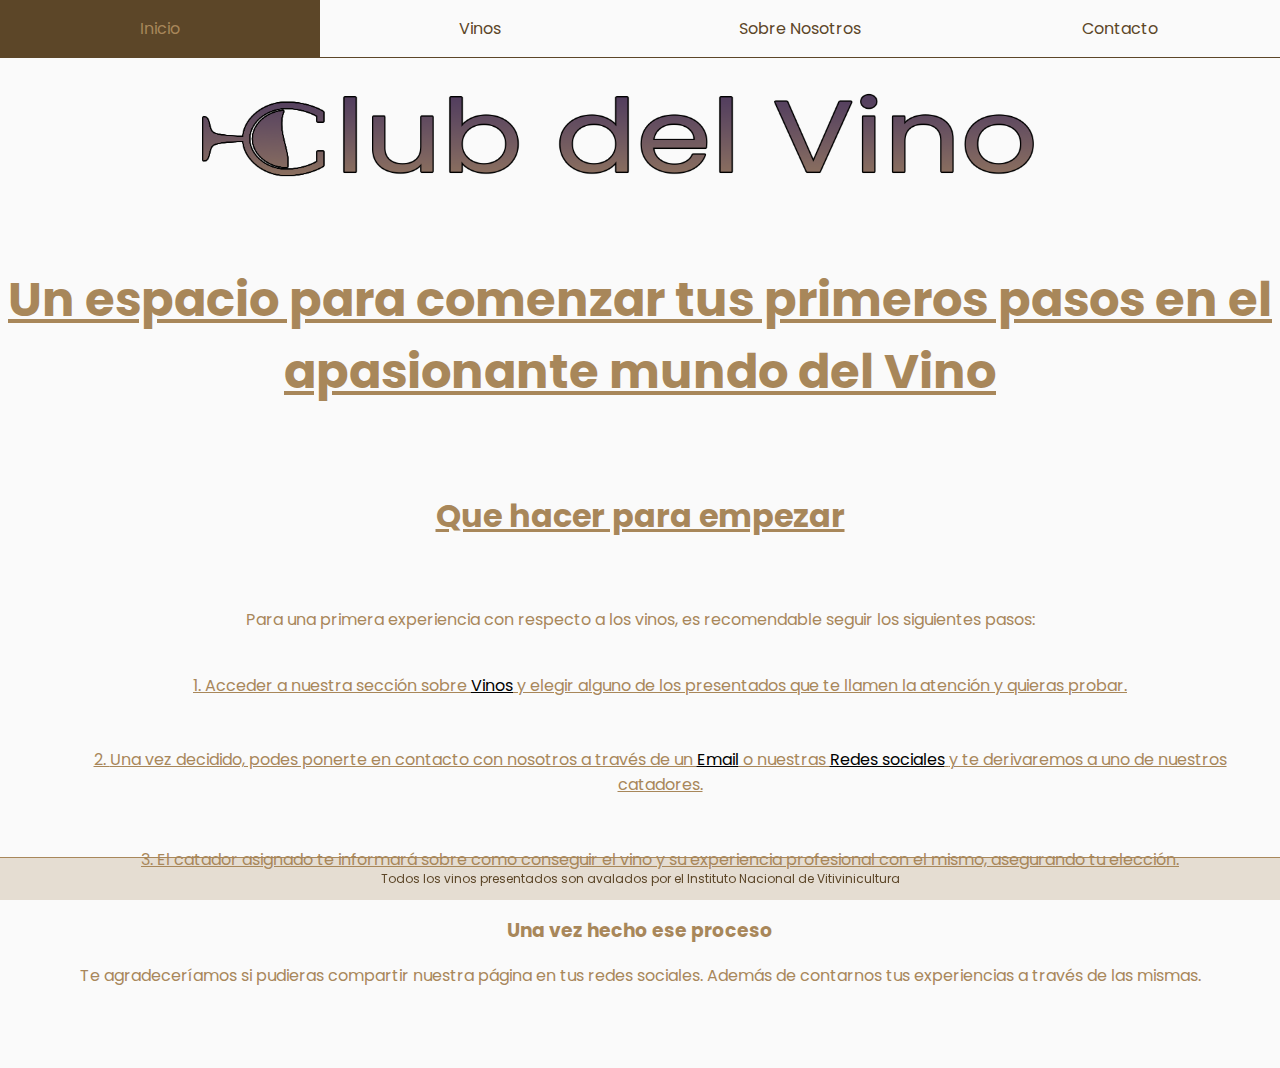
<file: index.html>
<!DOCTYPE html>
<html lang="en">

<head>
  <meta charset="UTF-8">
  <meta http-equiv="X-UA-Compatible" content="IE=edge">
  <meta name="viewport" content="width=device-width, initial-scale=1.0">
  <link rel="shortcut icon" href="data/img/favicon/wine-solid-24.png" type="image/x-icon">
  <link rel="stylesheet" href="css/style.css">
  
  <title>CaC Grupo6</title>
</head>

<body>

  <nav class='top-nav'>
    <a class='top-nav top-nav-active' href='index.html'>Inicio</a>
    <a class='top-nav' href='vinos.html'>Vinos</a>
    <a class='top-nav' href='sobrenosotros.html'>Sobre Nosotros</a>
    <a class='top-nav' href='contacto.html'>Contacto</a>
  </nav>
  </nav>

  <div class="index-body-main">
    <!-- <h1>Bienvenido a nuestro sitio</h1> -->
    <img src="data/img/home/home-title.png" alt="">
    <h1>Un espacio para comenzar tus primeros pasos en el apasionante mundo del Vino</h1>
    <br>
    <h2>Que hacer para empezar</h2>
    <br>
    <div class="index-starting">
      <p>Para una primera experiencia con respecto a los vinos, es recomendable seguir los siguientes pasos:</p>
      <ol>
        <li>Acceder a nuestra sección sobre <a href="vinos.html">Vinos</a> y elegir alguno de los presentados que te llamen la atención y quieras probar.</li>
        <li>Una vez decidido, podes ponerte en contacto con nosotros a través de un <a href="contacto.html">Email</a> o nuestras <a href="sobrenosotros.html#aboutus-socials">Redes sociales</a> <a href=""></a> y te derivaremos a uno de nuestros catadores.</li>
        <li>El catador asignado te informará sobre como conseguir el vino y su experiencia profesional con el mismo, asegurando tu elección.</li>
      </ol>
    <h3>Una vez hecho ese proceso</h3>
    <p>Te agradeceríamos si pudieras compartir nuestra página en tus redes sociales. Además de contarnos tus experiencias a través de las mismas.</p>
    </div>

  </div>
  <footer>
    <p>
      Todos los vinos presentados son avalados por el Instituto Nacional de Vitivinicultura
    </p>
  </footer>

</body>

</html>
</file>
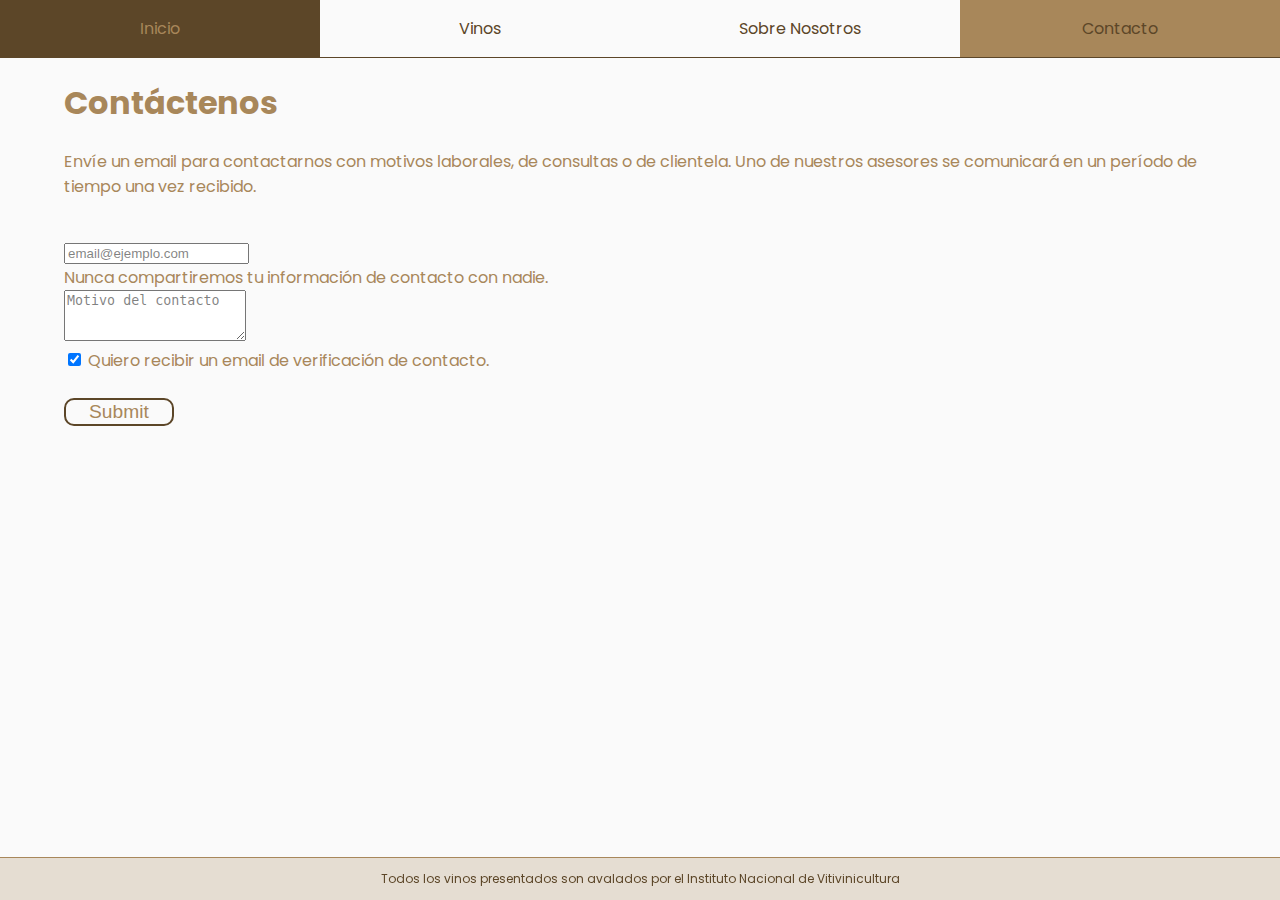
<file: contacto.html>
<!DOCTYPE html>
<html lang="es">
<head>
    <meta charset="UTF-8">
    <meta http-equiv="X-UA-Compatible" content="IE=edge">
    <meta name="viewport" content="width=device-width, initial-scale=1.0">
    <title>CaC Grupo6</title>
    <link href="https://cdn.jsdelivr.net/npm/bootstrap@5.3.0-alpha3/dist/css/bootstrap.min.css" rel="stylesheet" integrity="sha384-KK94CHFLLe+nY2dmCWGMq91rCGa5gtU4mk92HdvYe+M/SXH301p5ILy+dN9+nJOZ" crossorigin="anonymous">
    <link rel="stylesheet" href="css/style.css">
    <link rel="shortcut icon" href="data/img/favicon/wine-solid-24.png" type="image/x-icon">

</head>
<body>
      <nav class='top-nav'>
        <a class='top-nav' href='index.html'>Inicio</a>
        <a class='top-nav' href='vinos.html'>Vinos</a>
        <a class='top-nav' href='sobrenosotros.html'>Sobre Nosotros</a>
        <a class='top-nav top-nav-active' href='contacto.html'>Contacto</a></nav>
      </nav>
      <div id="ContContacto">
        <form action="index.html" name="contactForm" class="contactForm" onsubmit="return validateForm()">
          <div>
            <h1>Contáctenos</h1>
            <p>
              Envíe un email para contactarnos con motivos laborales, de consultas o de clientela. Uno de nuestros asesores se comunicará en un período de tiempo una vez recibido.
            </p>
          </div>
          <br>
          <div class="mb-3">
            <input type="text" class="form-control" aria-describedby="contactEmail" placeholder="email@ejemplo.com" name="contactEmail">
            <div id="contactEmail" class="form-text">Nunca compartiremos tu información de contacto con nadie.</div>
          </div>
          <div class="mb-3">
            <textarea class="form-control" id="contactFormControlTextarea" rows="3" placeholder="Motivo del contacto" name="contactSubject"></textarea>
          </div>
          <div class="form-check">
            <input class="form-check-input" type="checkbox" value="" id="flexCheckChecked" checked name="contactCheckboxEmail">
            <label class="form-check-label" for="flexCheckChecked">Quiero recibir un email de verificación de contacto.</label>
          </div>
          <br>
          <button type="submit" id="submit-button">Submit</button>
        </form>
      </div>

      <footer>
        <p>
          Todos los vinos presentados son avalados por el Instituto Nacional de Vitivinicultura
        </p>
      </footer>
      
    <script src="https://cdn.jsdelivr.net/npm/bootstrap@5.3.0-alpha3/dist/js/bootstrap.bundle.min.js" integrity="sha384-ENjdO4Dr2bkBIFxQpeoTz1HIcje39Wm4jDKdf19U8gI4ddQ3GYNS7NTKfAdVQSZe" crossorigin="anonymous"></script>
    <script src="js/formControl.js"></script>
</body>
</html>
</file>
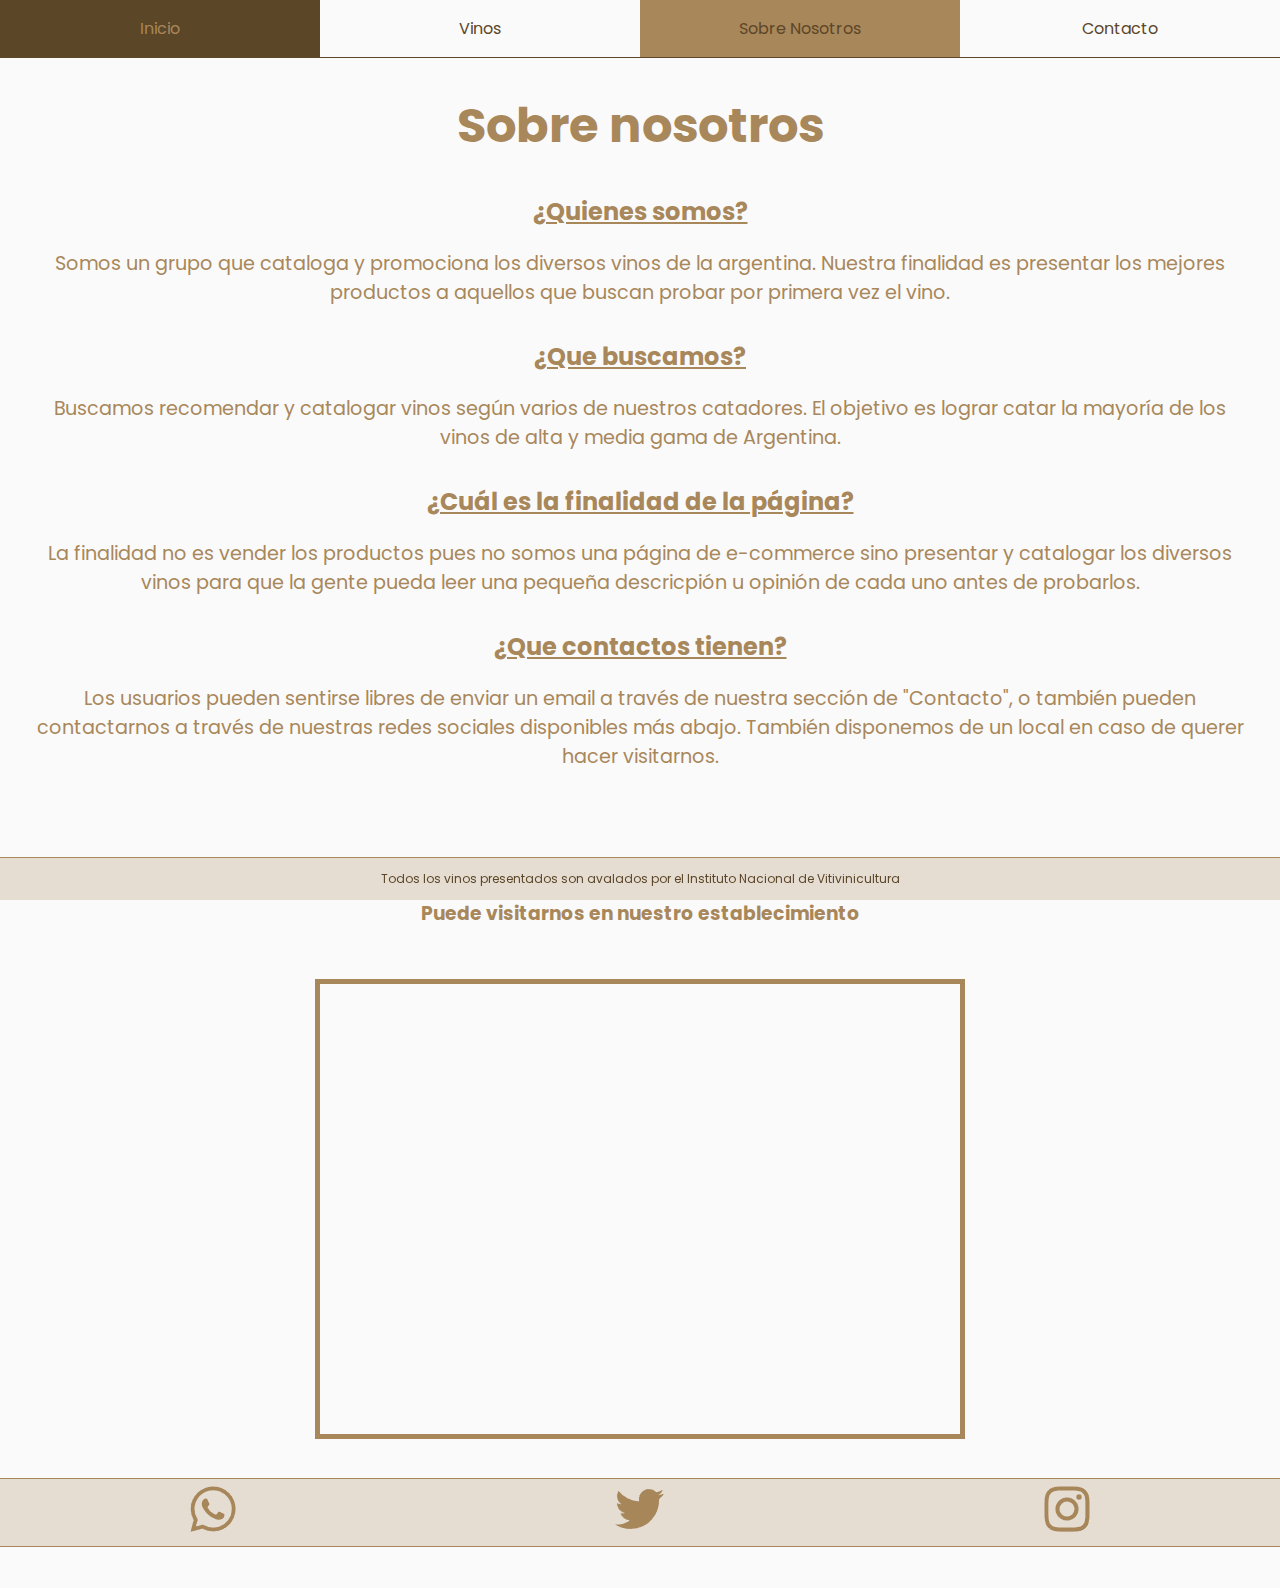
<file: sobrenosotros.html>
<!DOCTYPE html>
<html lang="es">
<head>
    <meta charset="UTF-8">
    <meta http-equiv="X-UA-Compatible" content="IE=edge">
    <meta name="viewport" content="width=device-width, initial-scale=1.0">

    <link rel="stylesheet" href="css/style.css">
    <link rel="shortcut icon" href="data/img/favicon/wine-solid-24.png" type="image/x-icon">

    <title>CaC Grupo6</title>
</head>
<body>
    <nav class='top-nav'>
        <a class='top-nav' href='index.html'>Inicio</a>
        <a class='top-nav' href='vinos.html'>Vinos</a>
        <a class='top-nav top-nav-active' href='sobrenosotros.html'>Sobre Nosotros</a>
        <a class='top-nav' href='contacto.html'>Contacto</a></nav>
    </nav>

    <div class="aboutus-main-body">
        <h1>Sobre nosotros</h1>

        <div class="aboutus-question">
            <h2>¿Quienes somos?</h2>
            <p>Somos un grupo que cataloga y promociona los diversos vinos de la argentina. Nuestra finalidad es presentar los mejores productos a aquellos que buscan probar por primera vez el vino.</p>
        </div>

        <div class="aboutus-question">
            <h2>¿Que buscamos?</h2>
            <p>Buscamos recomendar y catalogar vinos según varios de nuestros catadores. El objetivo es lograr catar la mayoría de los vinos de alta y media gama de Argentina.</p>
        </div>

        <div class="aboutus-question">
            <h2>¿Cuál es la finalidad de la página?</h2>
            <p>La finalidad no es vender los productos pues no somos una página de e-commerce sino presentar y catalogar los diversos vinos para que la gente pueda leer una pequeña descricpión u opinión de cada uno antes de probarlos.</p>
        </div>

        <div class="aboutus-question">
            <h2>¿Que contactos tienen?</h2>
            <p>Los usuarios pueden sentirse libres de enviar un email a través de nuestra sección de "Contacto", o también pueden contactarnos a través de nuestras redes sociales disponibles más abajo. También disponemos de un local en caso de querer hacer visitarnos.</p>
        </div>

        <div class="aboutus-iframe">
            <h3>Puede visitarnos en nuestro establecimiento</h3>
            <iframe src="https://www.google.com/maps/embed?pb=!1m18!1m12!1m3!1d3279.579284418871!2d-58.25825269999999!3d-34.71579!2m3!1f0!2f0!3f0!3m2!1i1024!2i768!4f13.1!3m3!1m2!1s0x95a32e16056e103f%3A0x543e966fe76ae0f7!2zVmluZXLDrWEgTGEgTWlzacOzbg!5e0!3m2!1ses-419!2sar!4v1682904734791!5m2!1ses-419!2sar" allowfullscreen="" loading="lazy" referrerpolicy="no-referrer-when-downgrade"></iframe>
        </div>

        <div class="aboutus-socials" id="aboutus-socials">
            <ul>
                <li>           
                    <a href="#"><img 
                        src="data/icons/whatsapp-social-icon.png"                        
                        alt="watsapp-social"
                        id ="whatsapp-social"></a>
                </li>
                <li>
                    <a href="#"><img 
                        src="data/icons/twitter-social-icon.png"                        
                        alt="twitter-social"
                        id ="twitter-social"></a>
                </li>
                <li>
                    <a href="#"><img 
                        src="data/icons/instragram-social-icon.png"
                        alt="instagram-social"
                        id ="instagram-social"></a>
                </li>
            </ul>
        </div>
    </div>

    <footer>
        <p>
          Todos los vinos presentados son avalados por el Instituto Nacional de Vitivinicultura
        </p>
      </footer>
</body>
</html>
</file>
<file: css/style.css>
@import url('https://fonts.googleapis.com/css2?family=Poppins&display=swap');

/*#region Base*/

body
{
    /*Color pallete grabbed from adobe color wheel, with tríad config and #A8875A as base color*/

    margin: 0;
    padding: 0;
    color: rgb(168, 135, 90);
    background-color: rgb(250,250,250);
}

footer
{
    position: fixed;
    left: 0;
    bottom: 0;
    width: 100%;
    background-color: rgba(168, 135, 90, 0.25);
    color: #5C4628;
    text-align: center;
    font-family: 'Poppins', sans-serif;
    font-size: 0.75em;
    border-top: 1px solid  rgb(168, 135, 90);
}

/*#endregion*/

/*#region Form*/

.form-control::placeholder
{
    color: rgba(1,1,1, 0.5);
}

.contactForm
{
    font-family: 'Poppins', sans-serif;
}

#contactEmail
{
    color: #A8875A;
}

#ContContacto {
    margin-left: 5%;
    margin-right: 5%;
}

#flexCheckChecked:checked
{
    background-color: #A8875A;
}

#submit-button
{
    font-size: 1.2em;
    border-radius: 10px;
    padding-left: 1.2em;
    padding-right: 1.2em;
    background-color: rgba(0, 0, 0, 0);
    border: 2px solid #5C4628;
    color: #A8875A;
}

#submit-button:hover
{
    background-color: rgba(168, 135, 90, 0.25);
}

#submit-button:active
{
    background-color: rgba(92, 70, 40, 0.5);
}

/*#endregion*/

/*#region Products*/
.product-container
{
    margin: 0% 5% 0% 5%;
    padding-bottom: 20%;
}

.product-container img
{
    max-width: 100%;
    max-height: 100%;
}

.product-unordered-list
{
    list-style: none;
    margin: 0;
    padding: 0;
    display: grid;
    /*REF: https://css-tricks.com/auto-sizing-columns-css-grid-auto-fill-vs-auto-fit/ */
    grid-template-columns: repeat(auto-fit, minmax(200px, 1fr));
    grid-gap: 3em;
}

.product-unordered-list:hover > .product-item
{
    opacity: 0.5;
}

.product-unordered-list:hover > .product-item:hover
{
    opacity: 1;
}

.product-unordered-list li
{
    text-align: center;
}

.product-header
{
    
    padding: 0px;
    margin: 0px;
    
    margin-bottom: 1em;
    
    text-align: center;
    text-decoration: underline;
    font-family: 'Poppins', sans-serif;
    font-size: 2em;
    background-color: rgba(168,135,90, 0.5);
    border-bottom: 2px solid  rgb(168, 135, 90);;
}

.product-item
{
    transition:.5s;
    font-family: 'Poppins', sans-serif;
    
    text-overflow: ellipsis;
    white-space: nowrap;
    overflow: hidden;
}

.product-item h3
{
    white-space: normal;
    overflow-wrap: break-word;
    font-family: 'Poppins', sans-serif;
}

.product-item:hover
{
    transition:.5s;

    background-color: #422D5C;

    white-space: normal;
    overflow-wrap: break-word;
    
    margin: -10%;
    padding: 10%;

    box-shadow: 0px 0px 1em 1em rgba(0.75, 0.75, 0.75, 0.5);
}

/*#endregion*/

/*#region Top-Nav Bar*/
.top-nav
{
    background-color: rgba(0, 0, 0, 0);
    display: flex;
    justify-content: space-around;
    font-family: 'Poppins', sans-serif;
    font-size: 1em;
}

.top-nav a {
    display:inline-block;
    width:100%;
    height:100%;

    color: #5C4628;
    text-align: center;
    padding: 1em 1em;

    text-decoration: none;

    border-bottom: 1px solid #5C4628;;
}

.top-nav a:hover
{
    transition: background-color 0.25s ease-in-out;
    background-color: #5C4628;
    color: rgb(168, 135, 90);
}

.top-nav-active
{
    background-color: rgb(168, 135, 90);
}

.top-nav-active a
{
    color: rgb(168, 135, 90);
}

/*#endregion*/

/*#region IndexBody*/

.index-body-main
{
    text-align: center;
    font-family: 'Poppins', sans-serif;
    padding-bottom: 5%;
}

.index-body-main h1
{
    font-size: 3em;
    text-decoration: underline;
}
.index-body-main h2
{
    font-size: 2em;
    text-decoration: underline;
}

.index-body-main img
{
    max-width: 100%;
    height: auto;
    width: auto\9;
}

.index-starting ol
{
    text-align: center;
    list-style-position: inside;
    text-decoration: underline;
}

.index-starting ol li
{
    padding: 2%;
}

.index-starting ol a:link, .index-starting ol a:visited
{
    color: black;
}
.index-starting ol a:hover
{
    color: darkred;
}

/*#endregion*/

/*#region AboutUs*/

.aboutus-main-body
{
    text-align: center;
    font-family: 'Poppins', sans-serif;
}

.aboutus-main-body h1
{
    font-size: 3em;
}

.aboutus-iframe
{
    margin-top: 10%;
}

.aboutus-iframe iframe
{
    transition: .5s;

    border: 5px solid #A8875A;
    margin: 2em;
    width: 50vw;
    height: 50vh;
}

.aboutus-iframe iframe:hover
{
    transition: .5s;

    box-shadow: 0px 0px 40px 20px #5C4628;
}

.aboutus-question
{
    margin: 2em;
}

.aboutus-question:hover
{
    transition:.5s;

    box-shadow: 0px 0px 25px 40px rgba(66, 45, 92, 1);
    background-color: rgba(66, 45, 92, 1);
}

.aboutus-question p
{
    transition:.5s;

    font-size: 1.2em;

    text-decoration: none;

    margin-top: 0%;
    margin-bottom: 0%;

}

.aboutus-question h2
{
    transition:.5s;

    text-decoration: underline;
}

.aboutus-question:hover p
{
    transition:.5s;

    text-decoration: underline;

}

.aboutus-socials
{
    background-color: rgba(168, 135, 90, 0.25);
    margin-bottom: 2.6em;
    border-bottom: 1px solid  rgb(168, 135, 90);
    border-top: 1px solid  rgb(168, 135, 90);
}

.aboutus-socials ul
{

    margin: 0;
    padding: 0;

    display: flex;
    flex-direction: row;
    justify-content: space-around;
    list-style: none;
}

.aboutus-socials img
{
    transition: .5s;
    /*Ref: https://codepen.io/sosuke/pen/Pjoqqp*/
    filter: invert(51%) sepia(60%) saturate(275%) hue-rotate(355deg) brightness(95%) contrast(89%);
}

.aboutus-socials img:hover
{
    transition: .5s;
    
    /*Ref: https://stackoverflow.com/questions/3186688/drop-shadow-for-png-image-in-css */
    -webkit-filter: invert(51%) sepia(60%) saturate(275%) hue-rotate(355deg) brightness(95%) contrast(89%) drop-shadow(0px 0px 15px var(--shadow-color));
    filter: invert(51%) sepia(60%) saturate(275%) hue-rotate(355deg) brightness(95%) contrast(89%) drop-shadow(0px 0px 15px var(--shadow-color)); 
}

.aboutus-socials #whatsapp-social
{
    --shadow-color: #25D366;
}
.aboutus-socials #twitter-social
{
    --shadow-color: #00acee;
}
.aboutus-socials #instagram-social
{
    --shadow-color: #E1306C;
}

/*#endregion*/

/*#region Media Queries*/

@media only screen and (max-width: 599px) {
    .top-nav
    {
        flex-direction: column;
        /* margin-bottom: 1.5em; */
    }
    .product-header
    {
        /* display: none; */
        visibility: hidden;
    }
    footer
    {
        display: none;
    }

    .product-item:hover
    {
        margin: -20%;
    }
    .product-container
    {
        margin: 20%;
    }
    .product-unordered-list
    {
        grid-gap: 5em;
    }
}

@media screen and (min-width:600px) and (max-width:767px) {
    .product-header
    {
        font-size: 1em;
        text-decoration: none;
    }

    footer
    {
        display: none;
    }
    .product-container
    {
        margin: 10%;
    }
}

@media screen and (min-width:768px) and (max-width:992px) {

    .product-container
    {
        margin: 10%;
    }
}

/*#endregion*/
</file>
